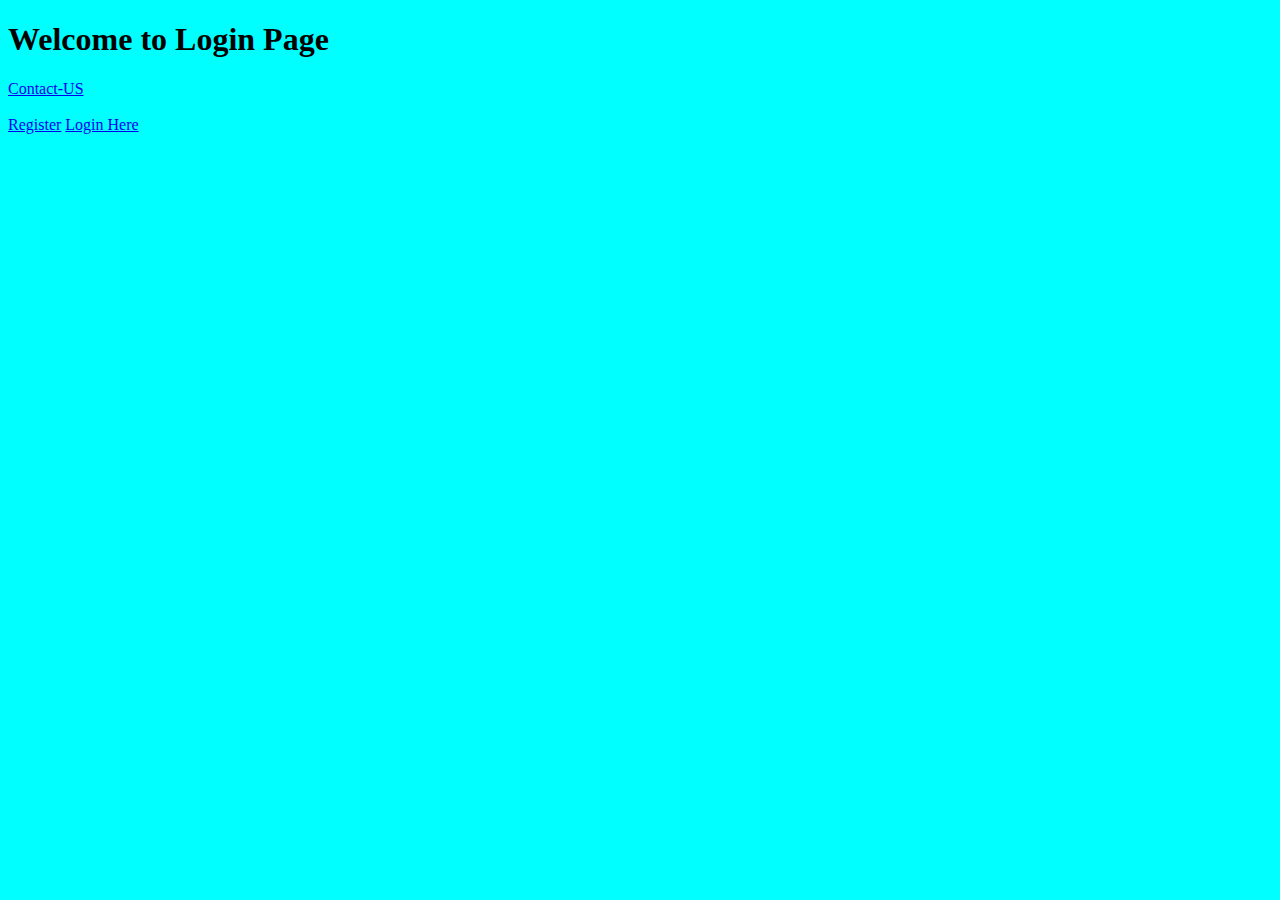
<file: src/main/resources/static/index.html>
<!DOCTYPE html>
<html>
<head>
<meta charset="UTF-8">
<title>Login Page</title>
<link rel="stylesheet" href="css/style.css"/>
</head>
<body class="body_bg">
 <h1>Welcome to Login Page</h1>
  <a href="contact-us.html">Contact-US</a>
  <br><br>
  <a href="regPage">Register</a><!-- we do not call register.jsp directly we call using different file -->
 	<a href="loginPage">Login Here </a>
</body>
</html>
</file>
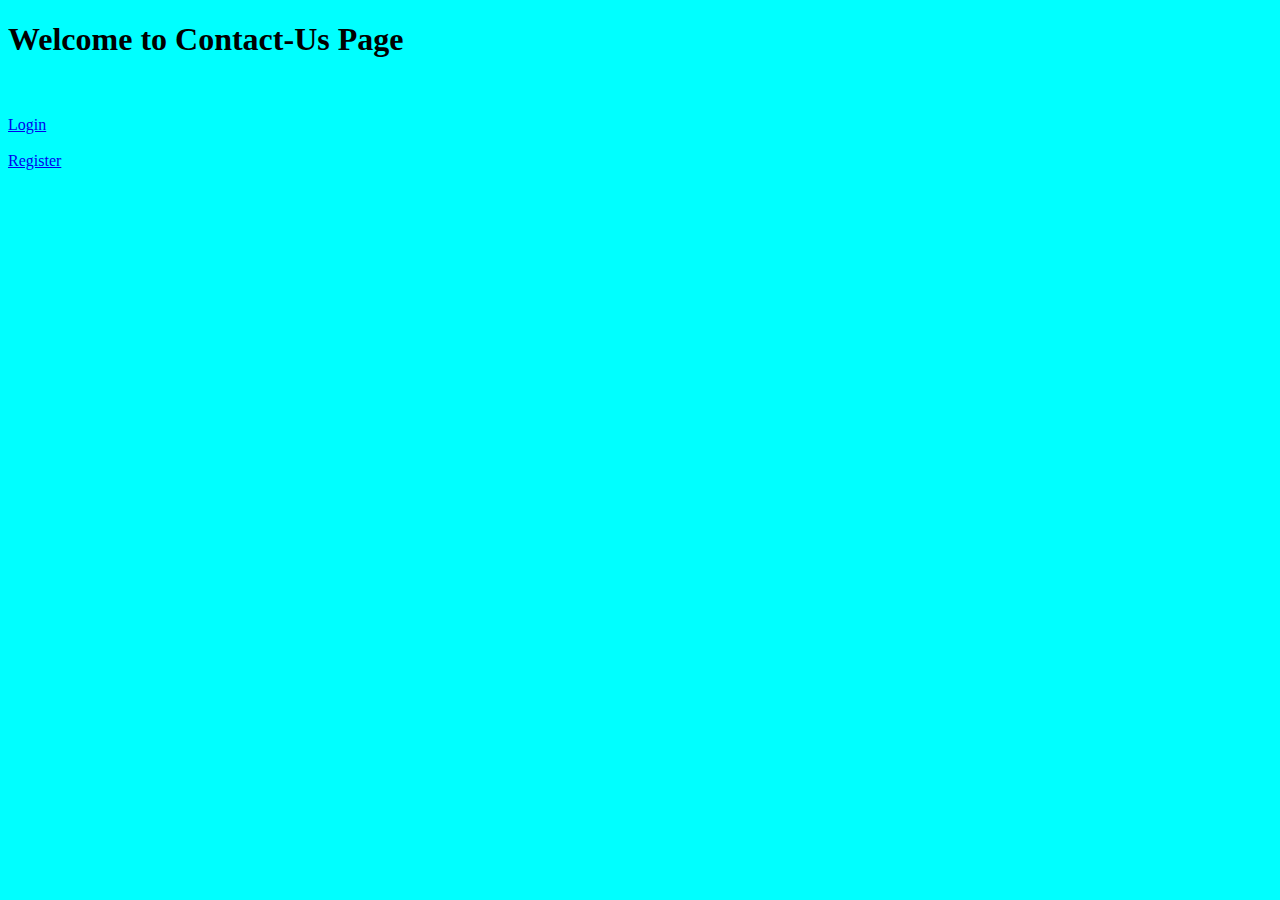
<file: src/main/resources/static/contact-us.html>
<!DOCTYPE html>
<html>
<head>
<meta charset="UTF-8">
<title>Contact-Us Page</title>
<link rel="stylesheet" href="css/style.css"/>
</head>
<body class="body_bg">
 <h1>Welcome to Contact-Us Page</h1>
 <br><br>
 <a href="index.html">Login</a>
 <br><br>
 <a href="regPage">Register</a>
 
 
</body>
</html>
</file>
<file: src/main/resources/static/css/style.css>
@charset "UTF-8";


.body_bg{
	background-color: aqua;
	
}
</file>
